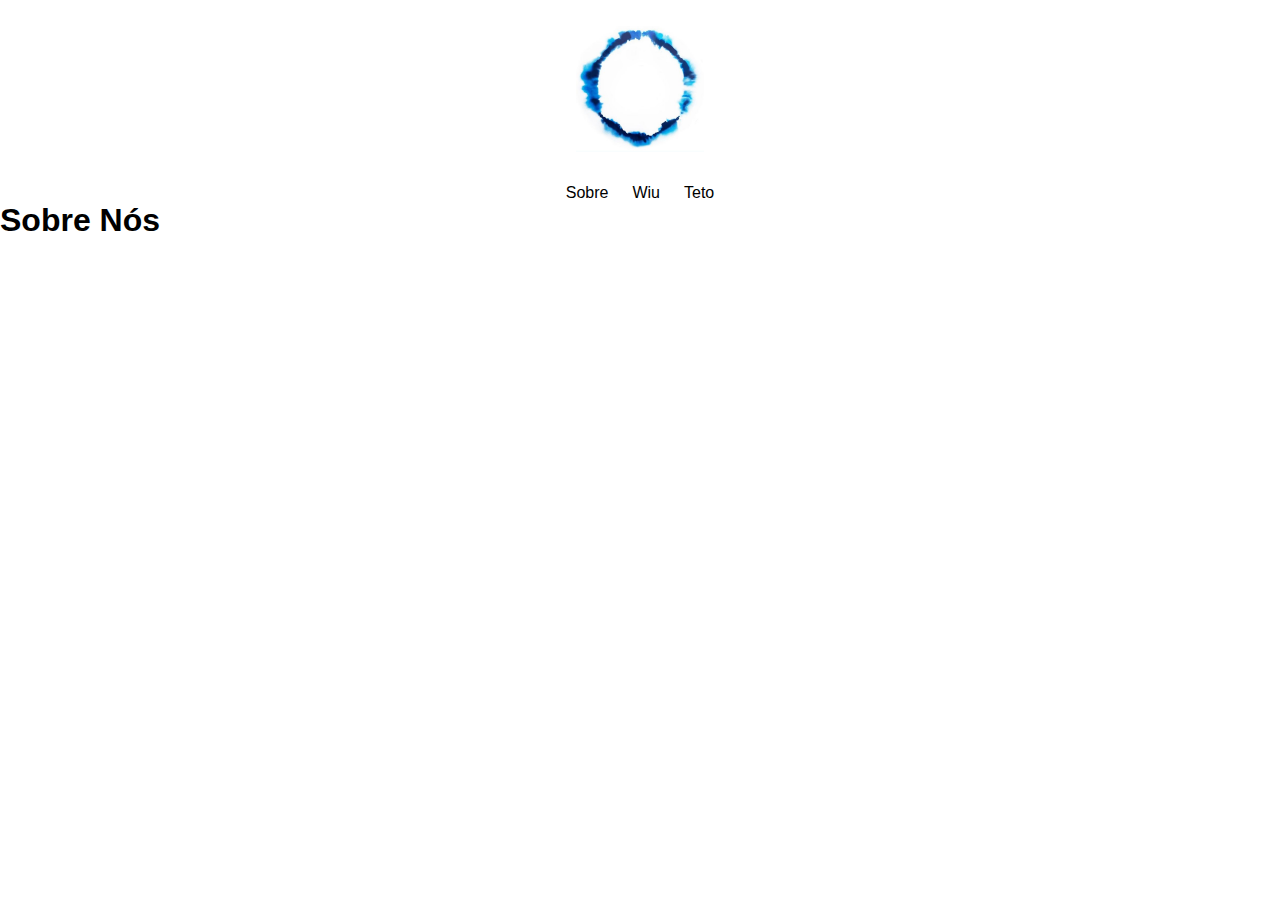
<file: html/index.html>
<!DOCTYPE html>
<html lang="pt-br">
<head>
    <meta charset="UTF-8">
    <meta name="viewport" content="width=device-width, initial-scale=1.0">
    <title>30praUm</title>
    <link rel="stylesheet" href="/css/index.css">
</head>
<header class="cabecalho">
    <img id="logo" src="/imgs/logo_30praum.jpg" alt="Logo da 30">
    <nav class="menu">
        <a class="link_menu" href="">Sobre</a>
        <a class="link_menu"  href="">Wiu</a>
        <a class="link_menu"  href="teto.html">Teto</a>
    </nav>
</header>
<body>
    <h1>Sobre Nós</h1>
    <section>

    </section>
</body>
<footer>

</footer>
</html>
</file>
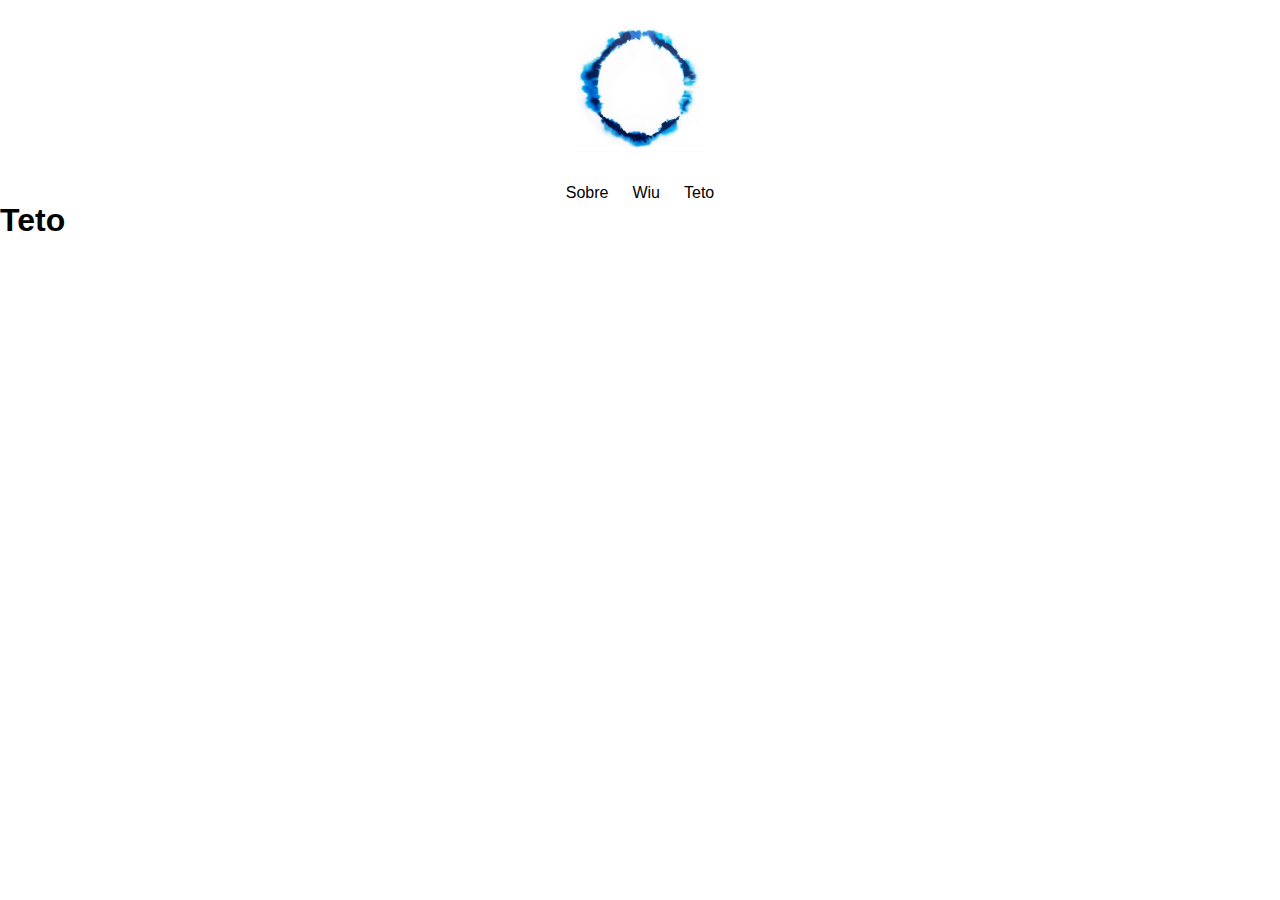
<file: html/teto.html>
<!DOCTYPE html>
<html lang="pt-br">
<head>
    <meta charset="UTF-8">
    <meta name="viewport" content="width=device-width, initial-scale=1.0">
    <title>Document</title>
    <link rel="stylesheet" href="/css/index.css">
</head>
<body>
    <header class="cabecalho">
        <img id="logo" src="/imgs/logo_30praum.jpg" alt="Logo da 30">
        <nav class="menu">
            <a class="link_menu" href="">Sobre</a>
            <a class="link_menu"  href="">Wiu</a>
            <a class="link_menu"  href="">Teto</a>
        </nav>
    </header>
    <h1>Teto</h1>
    <section>
        
    </section>
</body>
</html>
</file>
<file: css/index.css>
* {
    margin: 0;
    padding: 0;
    box-sizing: border-box;
    text-decoration: none;
    font-family: 'Gill Sans', 'Gill Sans MT', Calibri, 'Trebuchet MS', sans-serif;
    --preto: #000;
}


.cabecalho{
    display: flex;
    flex-direction: column;
    gap: 2rem;
    align-items: center;
    
}

#logo{
    width: 10%;
    height: 10%;
    padding-top: 1.5rem ;
}

.menu{
    display: flex;
    gap: 1.5rem;
    
}

.link_menu{
    color: var(--preto);
}
</file>
